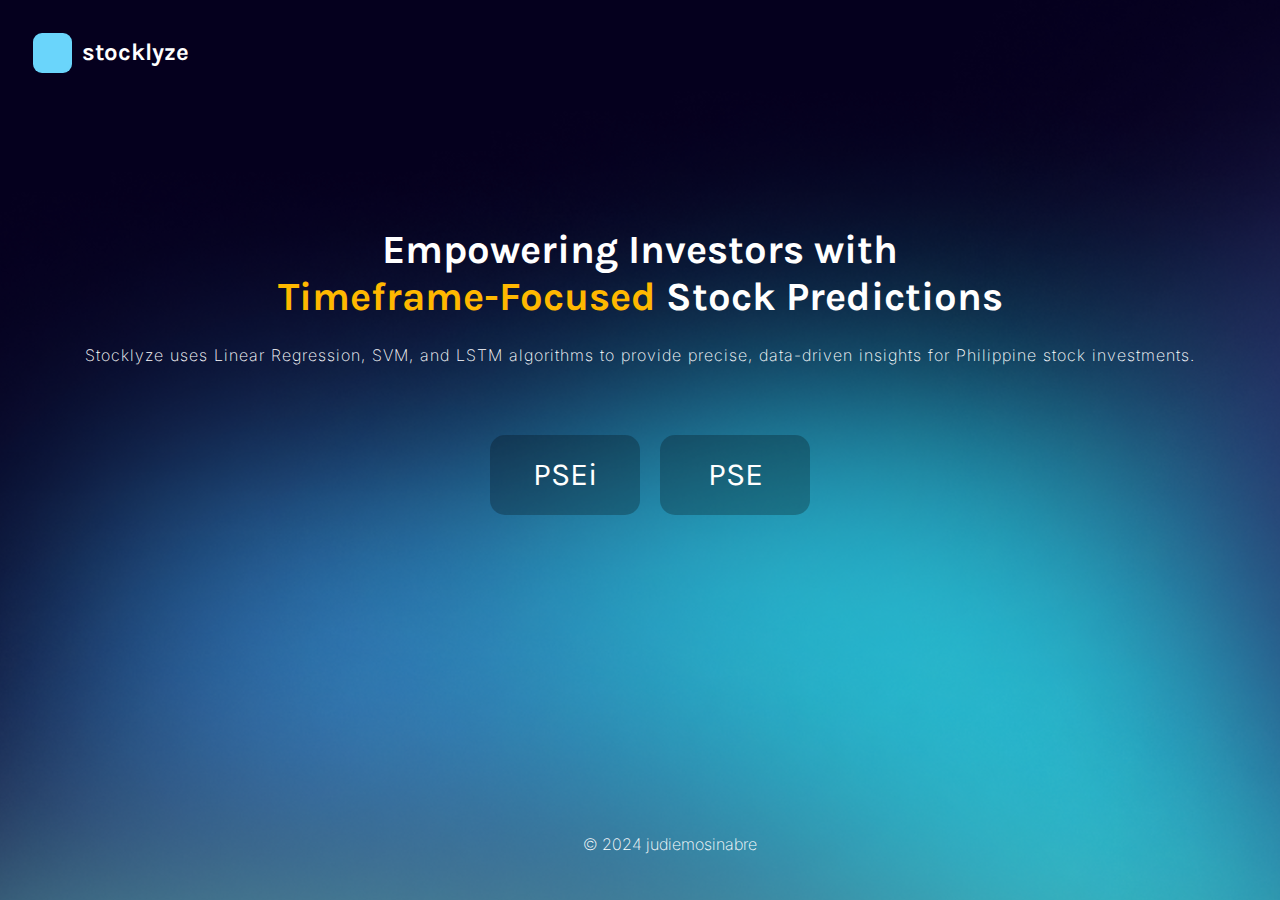
<file: index.html>
<!DOCTYPE html>
<html lang="en">
    <head>
        <title>Stocklyze</title>
        <link rel="apple-touch-icon" sizes="180x180" href="assets/apple-touch-icon.png">
        <link rel="icon" type="image/png" sizes="32x32" href="assets/favicon-32x32.png">
        <link rel="icon" type="image/png" sizes="16x16" href="assets/favicon-16x16.png">
        <link rel="manifest" href="/site.webmanifest">
        <meta charset="UTF-8">
        <meta name="viewport" content="width=device-width, initial-scale=1.0">
        <meta name="description" content="Stock Market Wizard: Stock Prediction with Timeframe for Most Accurate Weeks">
        <meta name="keywords" content="Stock Market, Stock Prediction, Timeframe, Accurate Weeks">
        <link rel="stylesheet" href="styles.css">
        <link href="https://fonts.googleapis.com/css2?family=Karla:ital,wght@0,800;1,800&display=swap" rel="stylesheet">
        <link href="https://fonts.googleapis.com/css2?family=Inter:ital,opsz,wght@0,14..32,100..900;1,14..32,100..900&display=swap" rel="stylesheet">
    </head>
    <body>
        <header>
            <section class="logo">
                <div id="stocklyze-logo"></div>
                <h2 id="stocklyze-text">stocklyze</h2>
            </section>
        </header>
        <main>
            <section class="hero">
                <h2 class="hero-text">Empowering Investors with <br><span class="gold-text">Timeframe-Focused</span> Stock Predictions</h2>
                <p id="p-text" class="inter-text">Stocklyze uses Linear Regression, SVM, and LSTM algorithms to provide precise, data-driven insights for Philippine stock investments.</p>

                <div class="stock-codes-section">
                    <div id="" class="stock-codes"><a href="psei.html">PSEi</a></div>
                    <div id="" class="stock-codes"><a href="pse.html">PSE</a></div>
                </div>
            </section>
        </main>
        <footer>
            <section class="foo">
                <p class="inter-text"><a href="https://github.com/judiemosinabre">© 2024 judiemosinabre</a></p>
            </section>
        </footer>
    </body>
</html>
</file>
<file: styles.css>
:root {
    --light-blue: #6AD5FB;
    --white: #FFFFFF;
    --gold: #FFB800;
    --black-25: hsla(0, 0%, 0%, 0.25);
}

html {
    font-family: "Karla", sans-serif;
    color: var(--white);
    background-image: url('assets/hero.png');
    box-sizing: border-box;
    overflow: hidden;
}

.inter-text {
    font-family: "Inter", sans-serif;
    font-weight: 200;
}

#stocklyze-logo {
    width: 39px;
    height: 40px;
    border-radius: 9px;
    background-color: var(--light-blue);
}

#stocklyze-text {
    font-size: 1.5rem;
    font-weight: 700;
    margin-left: 10px;
    position: relative;
    top: -15px;
}

#stocklyze-text:hover {
    cursor: default;
}

.logo {
    display: flex;
    padding: 25px;
}

.hero { 
    width: 100%;
    margin: 0 auto;
    text-align: center;
    margin-top: 100px;
}

.hero:hover {
    cursor: default;
}

.hero-text {
    font-size: 2.5rem;
    font-weight: 700;
    margin-bottom: 20px;
}

.gold-text {
    color: var(--gold);
}

.stock-codes-section {
    display: flex;
    justify-content: center;
    gap: 20px;
    margin-top: 70px;
    margin-left: 20px;
}

.stock-codes {
    display: flex;
    justify-content: center;
    align-items: center;
    font-size: 2rem;
    background-color: var(--black-25);
    width: 150px;
    height: 80px;
    border-radius: 15px;
}

.stock-codes:hover {
    background-color: var(--gold);
    color: var(--white);
    cursor: pointer;
}

#p-text {
    font-size: 1rem;
    word-spacing: 1px;
    letter-spacing: 1px;
    margin-top: 25px;
}

.foo {
    position: absolute;
    bottom: 0;
    left: 0;
    width: 100%;
    margin: 0;
    padding: 30px;
    /* background-color: var(--light-blue); */
    text-align: center;
}

a {
    color: inherit;
    text-decoration: none;
}

.foo a:hover {
    color: var(--gold);
    text-decoration: none;
}

/* Media Queries */
@media (max-width: 768px) {
    .hero {
        margin-top: 50px;
    }

    .hero-text {
        font-size: 2rem;
    }

    .stock-codes-section {
        margin-top: 65px;
    }

    #p-text {
        font-size: 0.9rem;
        word-spacing: 1px;
        letter-spacing: 1px;
        margin-top: 25px;
        width: 80%;
        margin: 0 auto;
    }

    .stock-codes {
        display: flex;
        justify-content: center;
        align-items: center;
        font-size: 1.5rem;
        background-color: var(--black-25);
        width: 110px;
        height: 80px;
        border-radius: 15px;
    }

    #stocklyze-logo {
        width: 30px;
        height: 30px;
        border-radius: 9px;
        background-color: var(--light-blue);
    }
    
    #stocklyze-text {
        font-size: 1.2rem;
        font-weight: 700;
        margin-left: 10px;
        position: relative;
        top: -11px;
    }
}
</file>
